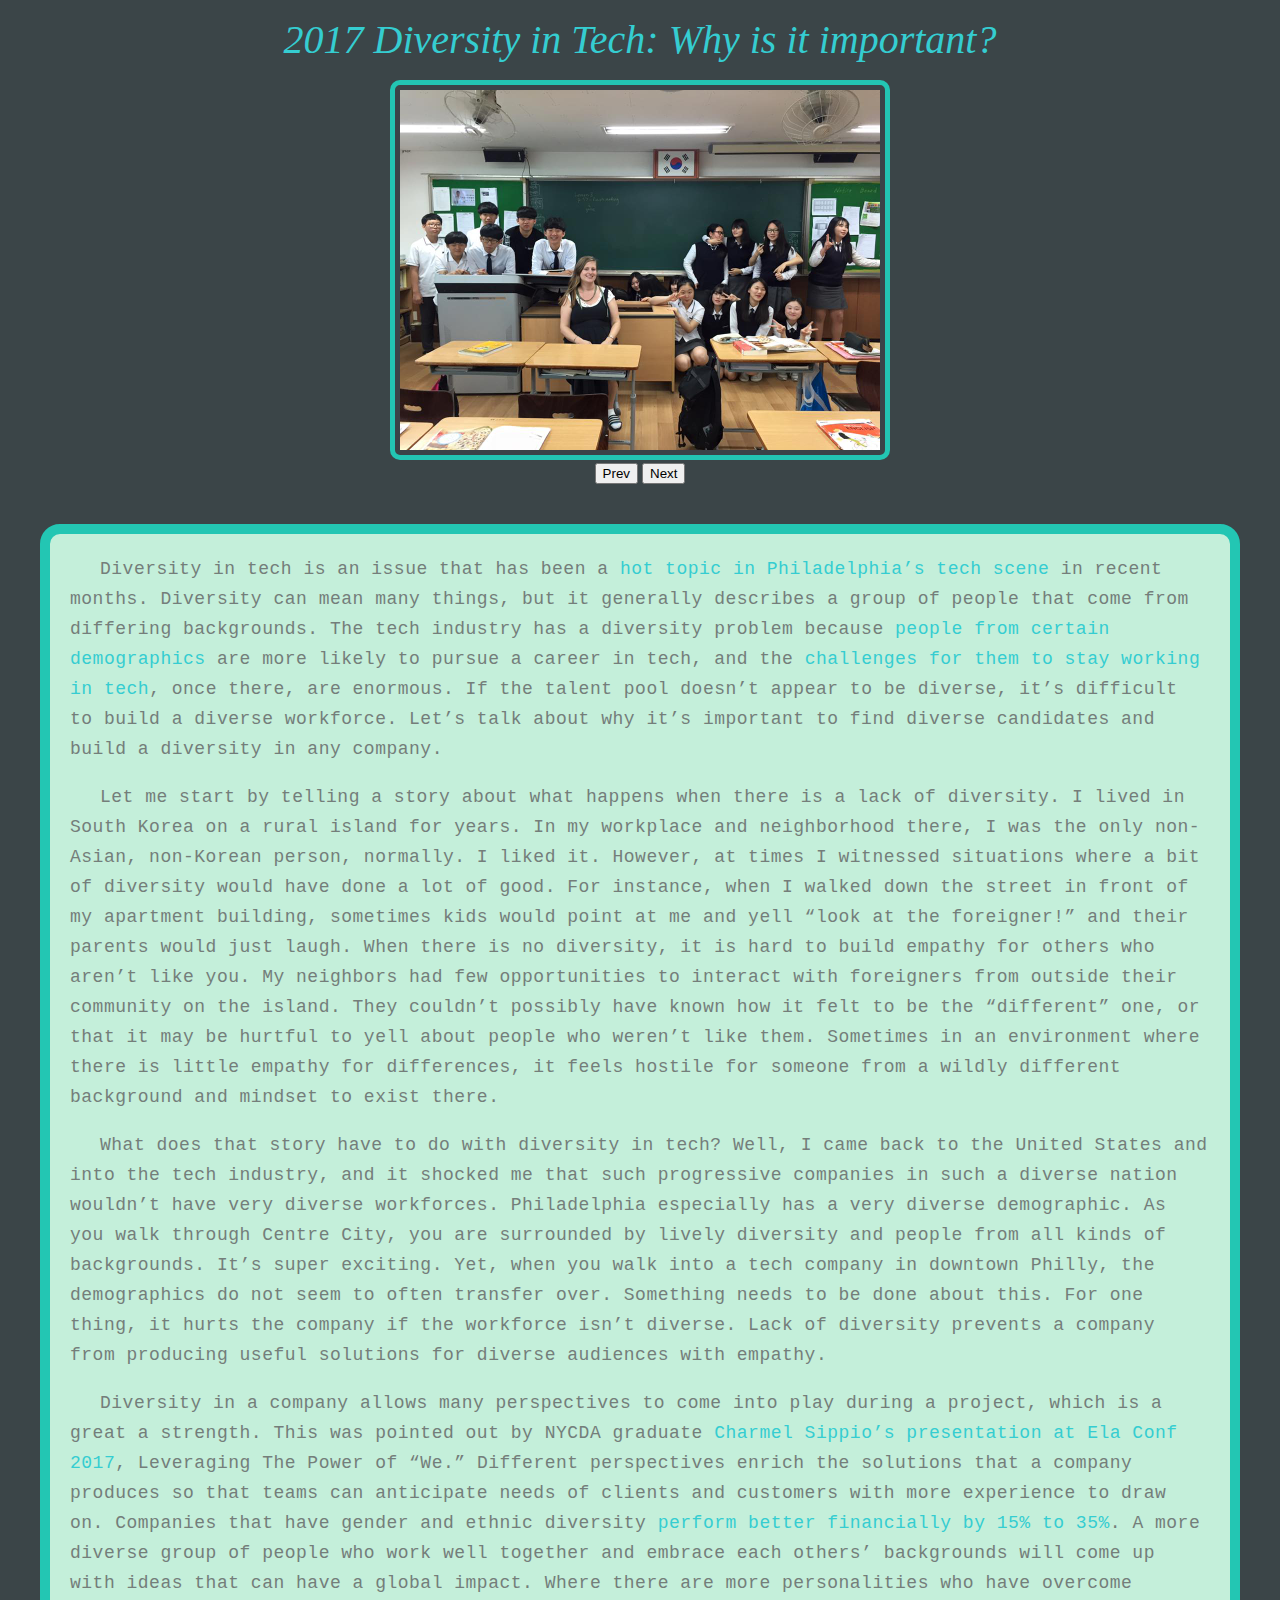
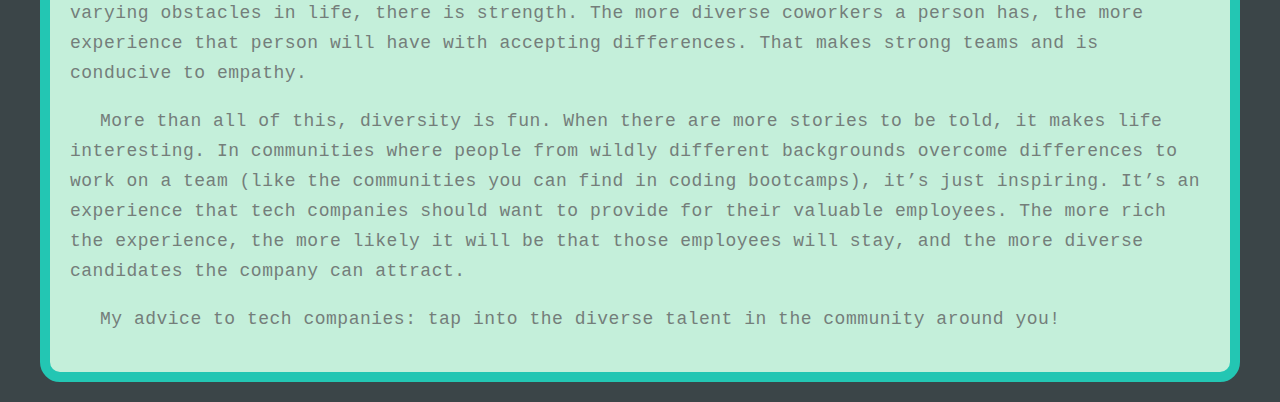
<file: diversity/index.html>
<!DOCTYPE html>
<html>
  <head>
    <meta charset="utf-8">
    <link rel="stylesheet" href="../css/reset.css">
    <link rel="stylesheet" href="../css/main.css">
    <script src="https://ajax.googleapis.com/ajax/libs/jquery/3.2.1/jquery.js"></script>
    <script src="../js/main.js" charset="utf-8"></script>

    <title>Diversity</title>
  </head>
  <body>
    <h2>2017 Diversity in Tech: Why is it important?</h2>

    <div class="slideShow">
      <img src="../img/jeju16.jpg">
      <img src="../img/jejunew1.jpg">
      <img src="../img/jejunew4.jpg">
    </div>

    <div class="buttons">
      <button id="prev">Prev</button>
      <button id="next">Next</button>
    </div>


    <div class="aboutemilyblock"><p>Diversity in tech is an issue that has been a <a href="https://technical.ly/philly/2017/10/12/black-brown-founders-tayyib-smith-call-to-action/">hot topic in Philadelphia’s tech scene</a> in recent months. Diversity can mean many things, but it generally describes a group of people that come from differing backgrounds. The tech industry has a diversity problem because <a href="https://technical.ly/philly/2017/01/05/stats-diversity-paysa/">people from certain demographics</a> are more likely to pursue a career in tech, and the <a href="http://www.phillymag.com/business/2017/10/18/women-tech-philadelphia-morgan-berman/">challenges for them to stay working in tech</a>, once there, are enormous. If the talent pool doesn’t appear to be diverse, it’s difficult to build a diverse workforce. Let’s talk about why it’s important to find diverse candidates and build a diversity in any company.

    <p>Let me start by telling a story about what happens when there is a lack of diversity. I lived in South Korea on a rural island for years. In my workplace and neighborhood there, I was the only non-Asian, non-Korean person, normally. I liked it. However, at times I witnessed situations where a bit of diversity would have done a lot of good. For instance, when I walked down the street in front of my apartment building, sometimes kids would point at me and yell “look at the foreigner!” and their parents would just laugh. When there is no diversity, it is hard to build empathy for others who aren’t like you. My neighbors had few opportunities to interact with foreigners from outside their community on the island. They couldn’t possibly have known how it felt to be the “different” one, or that it may be hurtful to yell about people who weren’t like them. Sometimes in an environment where there is little empathy for differences, it feels hostile for someone from a wildly different background and mindset to exist there.

    <p>What does that story have to do with diversity in tech? Well, I came back to the United States and into the tech industry, and it shocked me that such progressive companies in such a diverse nation wouldn’t have very diverse workforces. Philadelphia especially has a very diverse demographic. As you walk through Centre City, you are surrounded by lively diversity and people from all kinds of backgrounds. It’s super exciting. Yet, when you walk into a tech company in downtown Philly, the demographics do not seem to often transfer over. Something needs to be done about this. For one thing, it hurts the company if the workforce isn’t diverse. Lack of diversity prevents a company from producing useful solutions for diverse audiences with empathy.

    <p>Diversity in a company allows many perspectives to come into play during a project, which is a great a strength. This was pointed out by NYCDA graduate <a href="http://elaconf.com/2017/agenda/power-of-we/">Charmel Sippio’s presentation at Ela Conf 2017</a>, Leveraging The Power of “We.” Different perspectives enrich the solutions that a company produces so that teams can anticipate needs of clients and customers with more experience to draw on. Companies that have gender and ethnic diversity <a href="https://www.mckinsey.com/business-functions/organization/our-insights/why-diversity-matters">perform better financially by 15% to 35%</a>. A more diverse group of people who work well together and embrace each others’ backgrounds will come up with ideas that can have a global impact. Where there are more personalities who have overcome varying obstacles in life, there is strength. The more diverse coworkers a person has, the more experience that person will have with accepting differences. That makes strong teams and is conducive to empathy.

    <p>More than all of this, diversity is fun. When there are more stories to be told, it makes life interesting. In communities where people from wildly different backgrounds overcome differences to work on a team (like the communities you can find in coding bootcamps), it’s just inspiring. It’s an experience that tech companies should want to provide for their valuable employees. The more rich the experience, the more likely it will be that those employees will stay, and the more diverse candidates the company can attract.

    <p>My advice to tech companies: tap into the diverse talent in the community around you!
    </p>

    <div class="nav">
        <a href="../index.html">Home</a>
        <a href="../blog/index.html">Blog</a>
        <a href="https://twitter.com/Phillylosophy">Twitter</a>
        <a href="https://www.linkedin.com/in/emily-jennings-profile">LinkedIn</a>
        <a href="../contact/index.html">Contact</a>
        <a href="../about/index.html">About</a>
        <a href="../photos/index.html">Photos</a>
        <a href="https://drive.google.com/file/d/1NpJu_3fS0LiS4zt-FisdtYUKYA2cJ0rM/view?usp=sharing">Resume</a>
        <a href="" id="cross">&#735;</a>
    </div>

  </body>
</html>
</file>
<file: css/main.css>
* {
  box-sizing: border-box;
}

body {
  color: #E3F3F3;
  font-family: Georgia, serif;
  background: #3B4548;
  /* margin: 20px;
  padding: 15px; */
  background-position: top;
  background-repeat: no-repeat;
  scroll-behavior: smooth;
}

#hamburger {
  background-color: #3B4548;
  position: fixed;
  top: 0;
  right: 0;
  border-radius: 5px 5px 5px 5px;
  margin: 20px;
  border: 1px solid #35CDD1;
  line-height: 2.5em;
  font-family: monospace;
  font-size: 20px;
  padding: 1px 13px;
  opacity: 0.8;
  color: #C4EFDA;
  z-index: 100;
}

.nav {
  overflow: hidden;
  background-color: #3B4548;
  position: fixed;
  top: 0;
  right: 0;
  border-radius: 5px 5px 5px 5px;
  margin: 10px;
  border: 1px solid #35CDD1;
  display: block;
  line-height: 2.5em;
  font-family: monospace;
  font-size: 16px;
  padding: 8px;
  opacity: 0.8;
  z-index: 100;
}

.nav a {
  display: block;
}

.background-image {
  position: relative;
  overflow: hidden;
  border-radius: 10px;
  margin: 20px;
}

.background-image h1 {
  position: relative;
  z-index: 2;
  font-size: 70px;
  text-align: center;
  padding: 10px;
  color: #C4EFDA;
  font-weight: bold;
  margin: 40px 10px 20px 10px;
  padding: 100px;
}

.background-image img {
  position: absolute;
  left: 0;
  top: 0;
  width: 100%;
  height: auto;
  opacity: 0.4;
  border: none;
}

.aboutblock1 {
  margin-top: 100px;
}


#summary {
  opacity: 0.01;
  border-radius: 5px 5px 5px 5px;
  margin: 30px 10px 20px 10px;
  border: 1px solid #35CDD1;
  display: block;
  background-color: #3B4548;
  padding: 8px;
}

h2 {
  text-align: center;
  font-style: italic;
  font-family: Georgia, serif;
  font-size: 40px;
  color: #35CDD1;
  margin: 20px 80px 20px 80px;
}

.mywhytitle {
  text-align: left;
  font-style: italic;
  font-family: Georgia, serif;
  font-size: 40px;
  color: #C4EFDA;
  margin: auto;
}

#mywhytitle {
  display: none;
}

.mywhy {
  font-size: 30px;
  color: #35CDD1;
  font-family: monospace;
  text-align: center;
  border: 1px solid #35CDD1;
  margin: 20px 65px 20px 65px;
  padding: 8px;
  border-radius: 5px;
}

.mywhy li {
  display: inline-block;

}

.mywhy li:before {
	content: '\00a0\2022\00a0\00a0';
	color: #35CDD1;
	font-size: 22px;
}
.mywhy li:first-child:before {
	content: '';
}

#e, #a, #g, #d {
  display: none;
}

#mywhycontent {
  margin-left: 40px;
  margin-right: 40px;
  margin-top: 20px;
  margin-bottom: 20px;
  border: 10px solid #23C6B3;
  border-radius: 20px;
  background: #C4EFDA;
  font-size: 18px;
  padding: 20px;
  letter-spacing: .3px;
  color: #747E7A;
  text-indent: 30px;
  line-height: 1.5em;
  font-family: monospace;
}

.blocktitle {
  width: 100%;
  font-style: italic;
  font-family: Georgia, serif;
  font-size: 30px;
  color: #C4EFDA;
  margin: 40px;
}

.blocktitle2 {
  width: 100%;
  font-style: italic;
  font-family: Georgia, serif;
  font-size: 20px;
  color: #C4EFDA;
  margin: 40px;
}

h3 {
  font-size: 50px;
}

p.content {
  margin-left: 40px;
  margin-right: 40px;
  border: 10px solid #23C6B3;
  border-radius: 18px;
  background: #C4EFDA;
  font-size: 18px;
  padding: 20px;
  letter-spacing: .5px;
  color: #747E7A;
  text-indent: 30px;
  line-height: 23px;
  font-family: monospace;
  overflow: none;
}

p.col2 {
  border: 10px solid #23C6B3;
  border-radius: 18px;
  background: #C4EFDA;
  font-size: 18px;
  padding: 20px;
  letter-spacing: .5px;
  color: #747E7A;
  line-height: 23px;
  font-family: monospace;
  overflow: none;
  display: inline-block;
  margin: auto;
  width: 200px;
  height: 150px
}


.floatblock {
  width: 50%;
  float: left;
  overflow: none;
  padding: 8px;
}

p {
  margin-bottom: 1em;
}

a:link, a:visited {
  color: #35CDD1;
  text-decoration: none;
}

a:hover {
  color: #C4EFDA;
}

.project a:hover {
  color: #23C6B3
}

#cross {
  text-decoration: none;
  font-size: 19px
}

#top {
  text-align: center;
  padding: 10px;
  display: block;
  margin: 30px auto;
  font-size: 20px;
  border: 3px solid #23C6B3;
  border-radius: 80px;
  background: #C4EFDA;
  position: fixed;
  bottom: 15px;
  right: 15px;
  z-index: 100;
  opacity: 0;
}

.aboutemilyblock {
  display: block;
  margin-left: 40px;
  margin-right: 40px;
  margin-top: 40px;
  margin-bottom: 20px;
  border: 10px solid #23C6B3;
  border-radius: 20px;
  background: #C4EFDA;
  font-size: 18px;
  padding: 20px;
  letter-spacing: .5px;
  color: #747E7A;
  text-indent: 30px;
  line-height: 30px;
  font-family: monospace;
}

.aboutemilyblock a:hover {
  color: #3B4548;
}

.aboutemilyblock2 {
  display: block;
  margin-left: 40px;
  margin-right: 40px;
  margin-top: 40px;
  margin-bottom: 20px;
  border: 10px solid #23C6B3;
  border-radius: 20px;
  background: #C4EFDA;
  font-size: 18px;
  padding: 20px;
  letter-spacing: .4px;
  color: #747E7A;
  text-indent: 30px;
  line-height: 30px;
  font-family: monospace;
  overflow: scroll;
}

.question {
  font-weight: bold;
  font-size: 1.2em;
}

.container {
  margin: 20px;
}

.row {
  width: 100%;
  clear: both;
  overflow: none;
}

.col {
  width: 33.3333%;
  float: left;
}

.col.col-full {
  width: 100%;
  float: none;
}

h2.title-gallery {
  text-align: left;
  margin: 5px;
}

.nav-gallery {
  text-align: left;
  font-style: italic;
  font-family: Georgia, serif;
  font-size: 30px;
  color: #35CDD1;
  width: 100%;
  margin: auto;
}

.nav-gallery li {
  display: inline-block;
  color: #747E7A;
  border: 5px solid #23C6B3;
  border-radius: 18px;
  background: #C4EFDA;
  padding: 10px;
  width: 32.5%;
  text-align: center;
}

img {
  border: 5px solid #23C6B3;
  border-radius: 10px;
  width: 100%;
  padding: 5px 5px 5px 5px;
}

#contactimg img {
  width: 50%;
}

#philly, #korea, #south, #tech, #crazy, #creative, #bed, #world, #mom {
  display: none;
}

.nav-gallery a.is-active {
  color: #747E7A;
  text-decoration: none;
}

.nav-gallery a:hover {
  color: #747E7A;
}

h1.title {
  display: block;
  background-color: #3B4548;
  border-radius: 5px 5px 5px 5px;
  border: 1px solid #35CDD1;
  opacity: 0.8;
  margin: 100px 20% 60px 20%;
  padding: 40px;
  font-size: 60px;
  text-align: center;
  color: #C4EFDA;
  font-weight: bold;
  clear: both;
}

h1#first {
  display: block;
  text-align: center;
  background-color: #23C6B3;
  opacity: 0.9;
  border-radius: 5px 5px 5px 5px;
  margin: 50px 100px 80px 100px;
  padding: 50px;
  font-size: 80px;
  color: #3B4548;
  font-weight: bold;
}

#blogtitle {
  display: block;
  text-align: center;
  width: 50%;
  background-color: #23C6B3;
  opacity: 0.9;
  border-radius: 5px 5px 5px 5px;
  margin: 50px 100px 80px 100px;
  padding: 30px;
  font-size: 40px;
  color: #3B4548;
  font-weight: bold;
}

.slideShow {
  text-align: center;
}

.slideShow img {
  display: none;
  width: 500px;
}

#next {
  bottom: 0;
}

#prev {
  bottom: 0;
}

.buttons {
  text-align: center;
}

.testimonial {
  font-weight: bold;
  font-size: 1.2em;
}

i.fa {
  font-size: 80px;
  color: #35CDD1;
  padding: 10px;
}

.subtitle {
  display: block;
  padding: 30px;
  text-align: center;
}

i.fa-lightbulb-o {
  font-size: 200px;
  padding-bottom: 0;
}

.Thankblock {
  border-radius: 5px 5px 5px 5px;
  margin: 70px;
  border: 5px solid #35CDD1;
  padding: 10px;
  clear: both;
  text-align: center;
  background-image: url('../img/Bali13.jpg');
}

.twainblock {
  border-radius: 5px 5px 5px 5px;
  margin: 70px;
  border: 5px solid #35CDD1;
  padding: 25px 20px 15px 20px;
  clear: both;
  text-align: center;
  background-color: #C4EFDA;
  color: #747E7A;
  font-family: monospace;
  font-size: 20px;
}

.container2 {
  display: inline-block;
  margin: 30px;
}

a#cross {
  font-size: 25px;
}

.twitter {
  text-align: center;
  margin: 40px;
}

html.sandboxroot.env-bp-660 {
  border: 5px solid #35CDD1;
  border-radius: 5px 5px 5px 5px;
}

#background-img img {
  position: fixed;
  z-index: -1;
  opacity: 0.4;
  border: none;
  top: 0;
}

p.col2  i {
  display: block;
  font-size: 60px;
  color: #35CDD1;
  index: 100;
  vertical-align: bottom;
  text-indent: 0;
  line-height: 1.2em;
  width: auto;
  float: left;
}

p.col2  i.fa {
  display: block;
  font-size: 60px;
  color: #35CDD1;
  padding-left: 30px;
}

.devicon-wordpress-plain-wordmark.colored, .devicon-wordpress-plain.colored {
  color: #35CDD1;
  width: auto;
  float: left;
}

.container-skill {
  margin-top: 0;
  display: block;
  width: 100%;
  padding: 10px 20%;
}

.skillrow {
  display: block;

}

.projects {
  display: block;
  margin-left: 40px;
  margin-right: 40px;
  margin-top: 40px;
  margin-bottom: 20px;
  border: 10px solid #23C6B3;
  border-radius: 20px;
  background: #C4EFDA;
  font-size: 18px;
  padding: 20px;
  letter-spacing: .5px;
  color: #747E7A;
  line-height: 30px;
  font-family: monospace;
}

.projects img {
  display: block;
  width: 50%;
  margin: auto;
  border: 5px solid #23C6B3;
  border-radius: 5px;
}

.projects iframe {
  display: block;
  width: 50%;
  margin: auto;
  border: 5px solid #23C6B3;
  border-radius: 5px;
}

p.project {
  text-indent: 25px;
  margin: 30px;
  margin-bottom: 50px;
  margin-top: 30px;
}

.projects img:hover {
  opacity: 0.5;
}

pre {
  background-color: #23C6B3;
  color: #E3F3F3;
  display: block;
  margin: 20px auto;
  border-radius: 5px;
  overflow: scroll;
}

#map {
  display: block;
  position: relative;
  top:0;
  bottom:0;
  width: 60%;
  height: 400px;
  margin-left: 20%;
  margin-right: 20%;
  margin-top: 30px;
  border: 10px solid #23C6B3;
  border-radius: 20px;
}

#img {
  display: block;
  position: relative;
  top:0;
  bottom:0;
  width: 60%;
  margin-left: 20%;
  margin-right: 20%;
  margin-top: 30px;
  margin-bottom: 20px;
  /* border: 10px solid #23C6B3;
  border-radius: 20px; */
}

#mappage {
  display: block;
  text-align: center;
  background-color: #23C6B3;
  opacity: 0.9;
  border-radius: 5px 5px 5px 5px;
  margin: 20px 100px 40px 100px;
  padding: 30px;
  font-size: 35px;
  color: #3B4548;
  font-weight: bold;
}

#storycontent {
  display: block;
  text-align: center;
  background-color: #23C6B3;
  opacity: 0.9;
  border-radius: 5px 5px 5px 5px;
  margin: 20px 200px 40px 200px;
  padding: 20px;
  font-size: 20px;
  color: #3B4548;
  font-weight: bold;
}

#note {
  display: block;
  text-align: center;
  background-color: #23C6B3;
  opacity: 0.9;
  border-radius: 5px 5px 5px 5px;
  margin: 20px 400px 40px 400px;
  padding: 10px;
  font-size: 15px;
  color: #3B4548;
  font-weight: bold;
}







@media all and (max-width: 900px) {

  .col {
    width: 100%;
  }

  .nav {
    font-size: 16px;
    padding: 7px;
    opacity: 0.8;
    width: 100px;
  }

  .nav-gallery li {
    display: block;
    color: #747E7A;
    border: 5px solid #23C6B3;
    border-radius: 18px;
    background: #C4EFDA;
    padding: 10px;
    width: 100%;
    text-align: center;
  }

  .subtitle h2 {
    font-size: 50px;

  }

  .floatblock {
    width: 100%;
    float: left;
    font-size: 16px;
  }

  .background-image h1 {
    position: relative;
    z-index: 2;
    font-size: 65px;
    width: 100%;
    color: #C4EFDA;
    font-weight: bold;
    margin: 10px 10px 20px 10px;
    padding: 80px;
  }

  .mywhy {
    font-size: 40px;
    margin: 20px 55px 20px 55px;
    padding: 10px;
  }

  #mywhycontent {
    margin-left: 10px;
    margin-right: 10px;
    font-size: 25px;
    padding: 25px;
  }

  .pictureblocktitle {
    background-image: url("../img/bustop.jpg");
    background-position: top center;
    width: 100%;
    float: left;
    margin: 40px auto auto auto;
    padding: 80px;
  }

  .pictureblocktitle h3 {
    font-size: 20px
  }

  .mywhy li {
    display: block;
  }

  .mywhy li:before {
    content: '';
    color: #35CDD1;
    font-size: 30px;
  }

  .mywhy li:first-child:before {
    content: '';
    color: #35CDD1;
    font-size: 30px;
  }

  p.content {
    font-size: 23px;
    margin: 20px;
    line-height: 1.5em;
  }

  h1.title {
    padding: 8px;
    font-size: 40px;
    margin: 30px 20px;
    clear: both;
    z-index: 10;
    width: auto;
  }

  .aboutemilyblock {
    line-height: 1.4em;
  }

  i.fa {
    font-size: 40px;
    color: #35CDD1;
    padding: 10px;
  }

  .subtitle {
    display: block;
    padding: 20px;
    text-align: center;
  }

  i.fa-lightbulb-o {
    font-size: 170px;
    padding-bottom: 0;
  }

  h1#first {
    margin: 20px;
    font-size: 45px;
    margin-bottom: 50px;
  }

  h2#summary {
    font-size: 30px;
  }

  .nav a {
    width: 100%;
    display: block;
    float: left;
  }

  a#cross {
    text-align: center;
    font-size: 40px;
  }

  p.col2  {
    width: auto;
    float: center;
  }

  p.col2 i {
    text-align: center;
  }

  h2.project {
    font-size: 25px;
    margin: 0;
    line-height: 1.2em;
    padding-top: 5px;
    padding-bottom: 5px;
  }

  .aboutemilyblock2 {
    display: block;
    margin-left: 30px;
    margin-right: 30px;
    margin-top: 30px;
    margin-bottom: 20px;
    border: 10px solid #23C6B3;
    border-radius: 20px;
    background: #C4EFDA;
    font-size: 14px;
    padding: 20px;
    letter-spacing: .5px;
    color: #747E7A;
    text-indent: 30px;
    line-height: 30px;
    font-family: monospace;
  }

  #blogtitle {
    display: block;
    text-align: center;
    width: 90%;
    background-color: #23C6B3;
    opacity: 0.9;
    border-radius: 5px 5px 5px 5px;
    margin: auto;
    padding: 20px;
    font-size: 30px;
    color: #3B4548;
    font-weight: bold;
  }

  .projects img {
    display: block;
    width: 70%;
    margin: auto;
    border: 5px solid #23C6B3;
    border-radius: 5px;
  }

  .projects iframe {
    display: block;
    width: 70%;
    margin: auto;
    border: 5px solid #23C6B3;
    border-radius: 5px;
  }

  pre {
    font-size: 15px;
    overflow: scroll;
  }

  #map {
    width: 70%;
    height: 400px;
    margin-left: 15%;
    margin-right: 15%;
  }

  #img {
    width: 70%;
    margin-left: 15%;
    margin-right: 15%;
  }

  #mappage {
    margin: 20px 50px 40px 50px;
    padding: 30px;
    font-size: 30px;
  }

  #storycontent {
    margin: 20px 50px 40px 50px;
    padding: 15px;
    font-size: 18px;
  }

  #note {
    margin: 20px 20px 40px 20px;
    padding: 8px;
    font-size: 12px;
  }





}

@media all and (max-width: 450px) {



  #hamburger {
    font-size: 20px;
  }

  .background-image {
    padding: 10px;
  }

  .background-image h1 {
    z-index: 2;
    font-size: 45px;
    width: 100%;
    color: #C4EFDA;
    font-weight: bold;
    margin: 10px 10px 20px 10px;
    padding: 30px;
  }

  .subtitle h2 {
    font-size: 24px;
  }

  .pictureblocktitle {
    background-image: url("../img/bustop.jpg");
    background-position: top center;
  }

  .pictureblocktitle h3 {
    font-size: 23px
  }

  .mywhy {
    font-size: 22px;
    color: #35CDD1;
    font-family: monospace;
    text-align: center;
    border: 1px solid #35CDD1;
    margin: 20px 55px 20px 55px;
    padding: 5px;
    border-radius: 5px;
  }

  .mywhy li {
    display: block;
  }

  .mywhy li:before {
  	content: '';
  	color: #35CDD1;
  	font-size: 22px;
  }

  .mywhy li:first-child:before {
  	content: '';
    color: #35CDD1;
  	font-size: 22px;
  }

  p.content {
    font-size: 18px;
    margin: 20px;
  }


  h1.title {
    font-size: 35px;
  }

  h2.project {
    font-size: 20px;
    margin: 0;
    line-height: 1.2em;

  }

  .projects img {
    width: 80%;
  }

  .blocktitle2 {
    width: 100%;
    font-style: italic;
    font-family: Georgia, serif;
    font-size: 20px;
    color: #C4EFDA;
    margin: 40px 10px 10px 10px;
  }

  .aboutemilyblock2 {
    display: block;
    margin-left: 10px;
    margin-right: 10px;
    margin-top: 10px;
    margin-bottom: 20px;
    border: 10px solid #23C6B3;
    border-radius: 20px;
    background: #C4EFDA;
    font-size: 14px;
    padding: 10px;
    letter-spacing: .3px;
    color: #747E7A;
    text-indent: 30px;
    line-height: 20px;
    font-family: monospace;
    overflow: scroll;
  }

  .projects img {
    display: block;
    width: 80%;
    margin: auto;
    border: 5px solid #23C6B3;
    border-radius: 5px;
  }

  .projects iframe {
    display: block;
    width: 80%;
    margin: auto;
    border: 5px solid #23C6B3;
    border-radius: 5px;
  }


  #map {
    width: 80%;
    height: 400px;
    margin-left: 10%;
    margin-right: 10%;
  }

  #img {
    width: 80%;
    margin-left: 10%;
    margin-right: 10%;
  }

  #mappage {
    margin: 20px 20px 30px 20px;
    padding: 30px;
    font-size: 30px;
  }

  #storycontent {
    margin: 20px 20px 30px 20px;
    padding: 15px;
    font-size: 18px;
  }

  #note {
    margin: 20px 20px 30px 20px;
    padding: 8px;
    font-size: 12px;
  }



}
</file>
